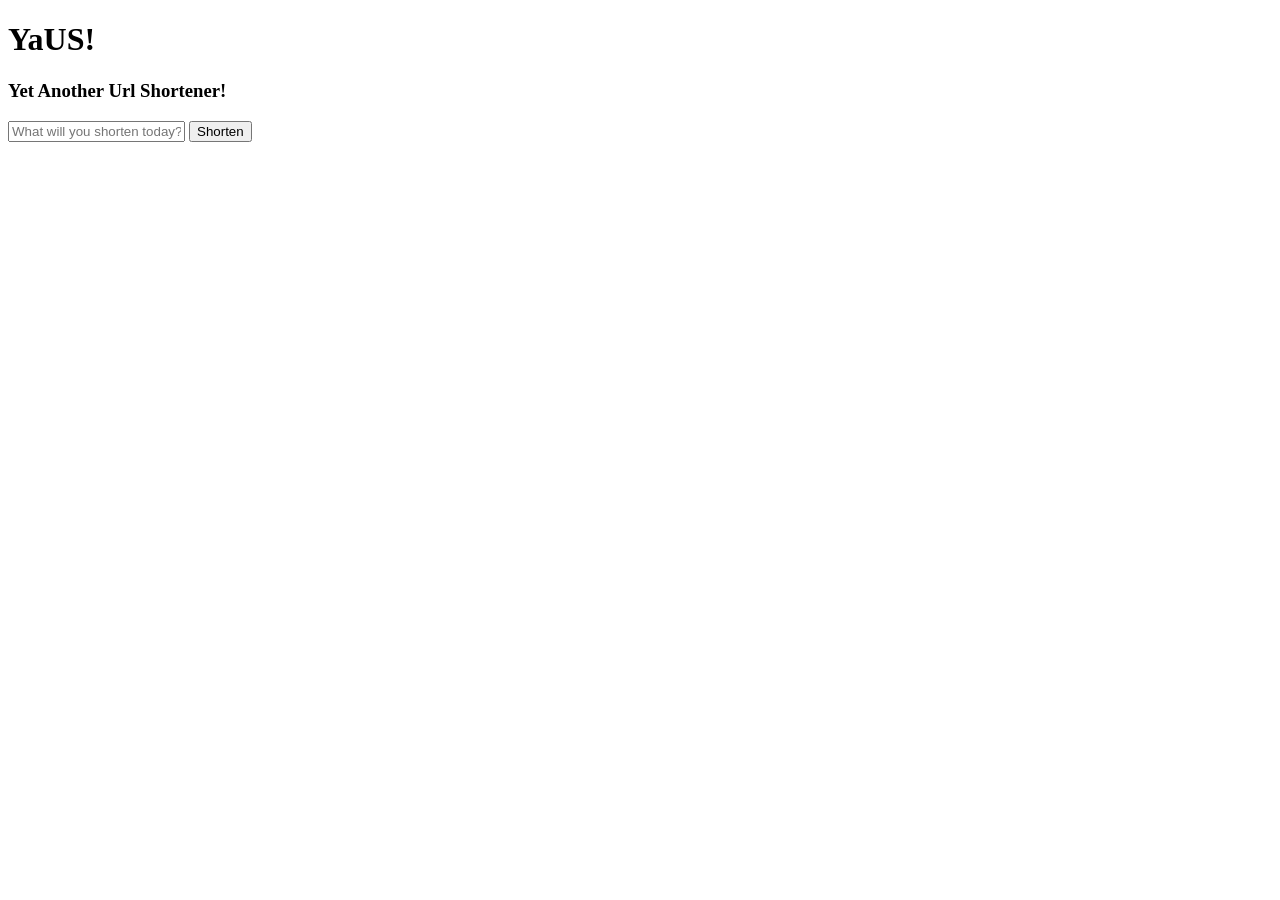
<file: src/main/resources/templates/index.html>
<!DOCTYPE html>
<html lang="en">
<head>
    <meta charset="utf-8">
    <title>YaUS!! Home!!</title>
    <link th:href="@{/styles/cssandjs/styles.css}" rel="stylesheet" />
</head>
<body>
<div id="banner">
</div>
<div id="input-box">
    <h1>YaUS!</h1>
    <h3>Yet Another Url Shortener!</h3>
    <form id="shortenForm">
        <input type="text" id="url" name="url" placeholder="What will you shorten today?" />
        <button id="shorten-button" type="submit">Shorten</button>
    </form>

</div>

<script>
    let banner = document.getElementById("banner")
    banner.hidden = true;

    document.getElementById("shortenForm").addEventListener('submit', async (e) => {
        e.preventDefault()
        const url = document.getElementById("url").value

        const response = await fetch('/shorten', {
            method: 'POST',
            headers: { 'Content-Type': 'application/json' },
            body: JSON.stringify({ url })
        });
        const data = await response.json();
        banner.hidden = false;
        if (!response.ok) {
            banner.style.backgroundColor = "red"
            banner.innerHTML = `<span id="error-message">${data["hint"]}</span>`;
        } else {
            banner.innerHTML = `Url was successfully shortened. Share it at <a id="shorten-url-address-link" href="http://localhost:8080/${data.shortCode}">${data.shortCode}</a>`
        }
    })
</script>

</body>
</html>
</file>
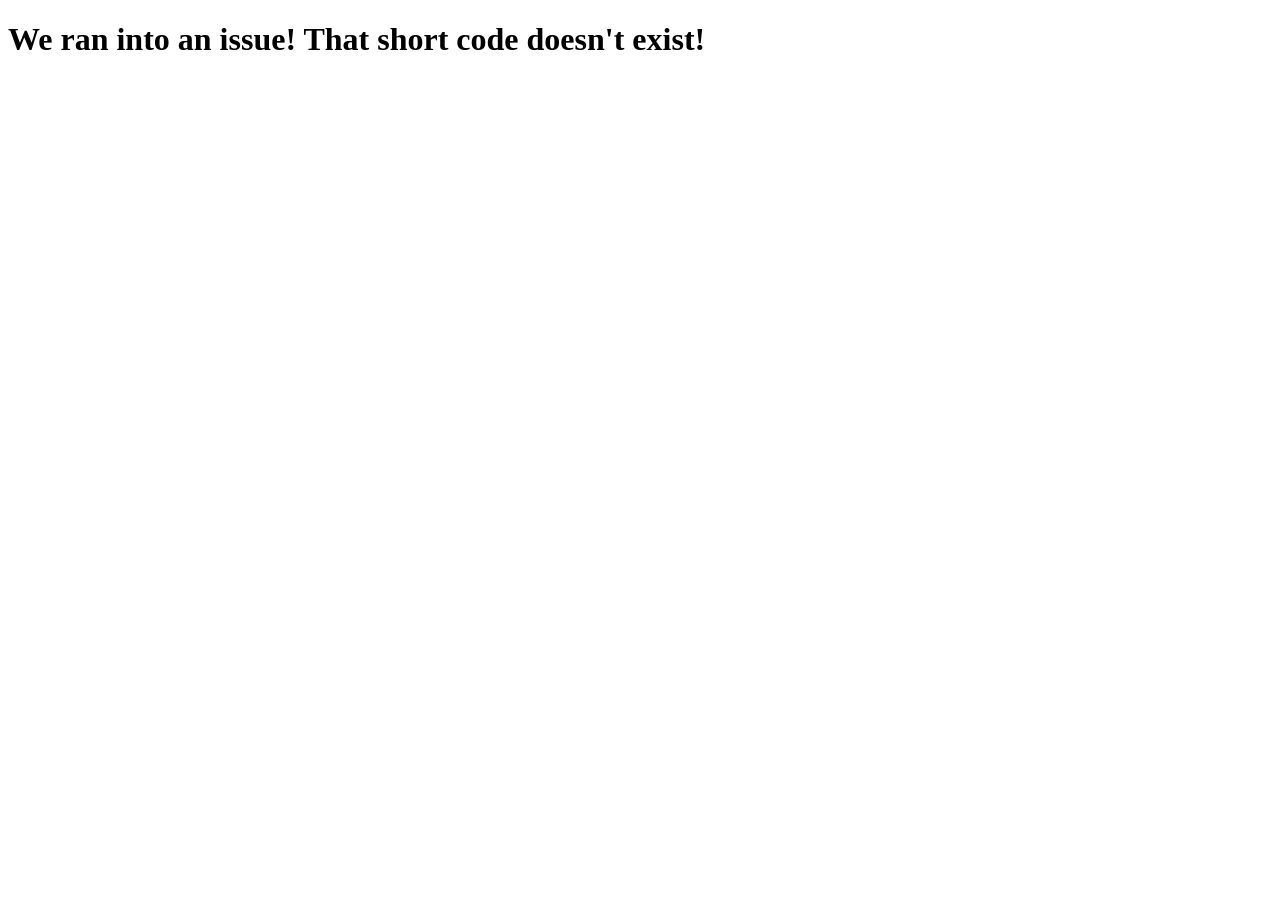
<file: src/main/resources/templates/no-short-code-error.html>
<!DOCTYPE html>
<html lang="en">
    <head>
        <meta charset="utf-8">
        <title>YaUS!!</title>
        <link th:href="@{/styles/cssandjs/styles.css}" rel="stylesheet" />
    </head>
    <body>
        <h1 id="error-announcement">We ran into an issue! That short code doesn't exist!</h1>
    </body>
</html>
</file>
